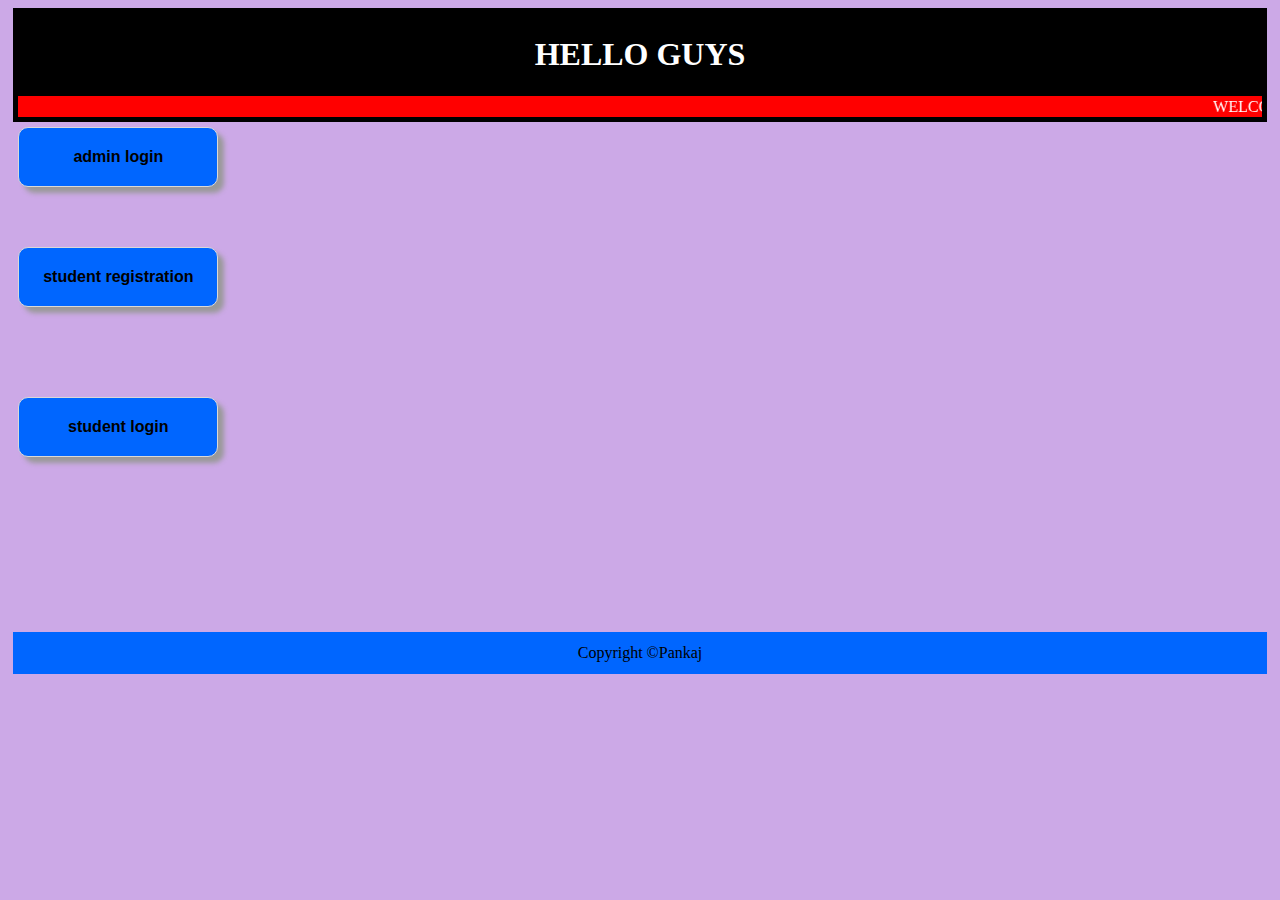
<file: index.html>
<html>
<head>
<style>
p{
	color: red;
	text-align:center;
}
a:link, a:visited 
{
	background-color: #cca9e7;
	color: white;
	padding: 14px 10px;
	text-align: left;	
	text-decoration: none;
	display: inline-block;
}


a:hover, a:active {
	background-color: blue;
  }
  #footer
  {
	  background-color:#0066ff;
	  color:black;
	  clear:both;
	  text-align:center;
	  padding:10px;
  }
  #header 
  {
	  background-color:black;
	  color:white;
	  text-align:center;
	  padding:5px;
  }
  #nav 
  {
	  line-height:30px;
	  background-color:url(back1.jpg);
	  height:500px;
	  width:200px;
	  float:left;
	  padding:5px;
  } 
</style>
<link rel = "STYLESHEET" type ="text/css" href = "hhh.css" />

</head>
<body>

<div id="header">
	<h1>HELLO GUYS</h1>
	<font color="WHITE"><marquee direction="left" style="background:RED">WELCOME IN TO LIBRARY MANAGING SYSTEM</marquee></font>
</div>
<div id = "nav">
<!--	<a href ="login.php">admin login</a><br/>
	<br />
	<br />
	<a href ="student/reg.php">student registration</a><br/>
	<br />
	<br />
	<a href ="student/student_login.php">student login </a><br/>
</div>
-->
<input style="width: 200px; padding: 20px; box-shaddow: 6px 6px 5px; #999999; -webkit-box-shadow: 6px 6px 5px #999999; -moz-box-shadow: 6px 6px 5px #999999; font-weight: bold; background: #0066ff; color: #000000; cursor: pointer; border-radius: 10px; border: 1px solid #D9D9D9; font-size: 100%;" type="button" value="admin login" onclick="window.location.href='login.php'" />
<br />
<br />
<br />
<input style="width: 200px; padding: 20px; box-shaddow: 6px 6px 5px; #999999; -webkit-box-shadow: 6px 6px 5px #999999; -moz-box-shadow: 6px 6px 5px #999999; font-weight: bold; background: #0066ff; color: #000000; cursor: pointer; border-radius: 10px; border: 1px solid #D9D9D9; font-size: 100%;" type="button" value="student registration" onclick="window.location.href='student/reg.php'" />
<br />
<br/>
<br/>
<br/>
<input style="width: 200px; padding: 20px; box-shaddow: 6px 6px 5px; #999999; -webkit-box-shadow: 6px 6px 5px #999999; -moz-box-shadow: 6px 6px 5px #999999; font-weight: bold; background: #0066ff; color: #000000; cursor: pointer; border-radius: 10px; border: 1px solid #D9D9D9; font-size: 100%;" type="button" value="student login" onclick="window.location.href='student/student_login.php'" />

<br/>
<br/>
<br/>
<br/>
</div>
<div id="footer">
	Copyright &#169;Pankaj 
</div>
</body>
</html>
</file>
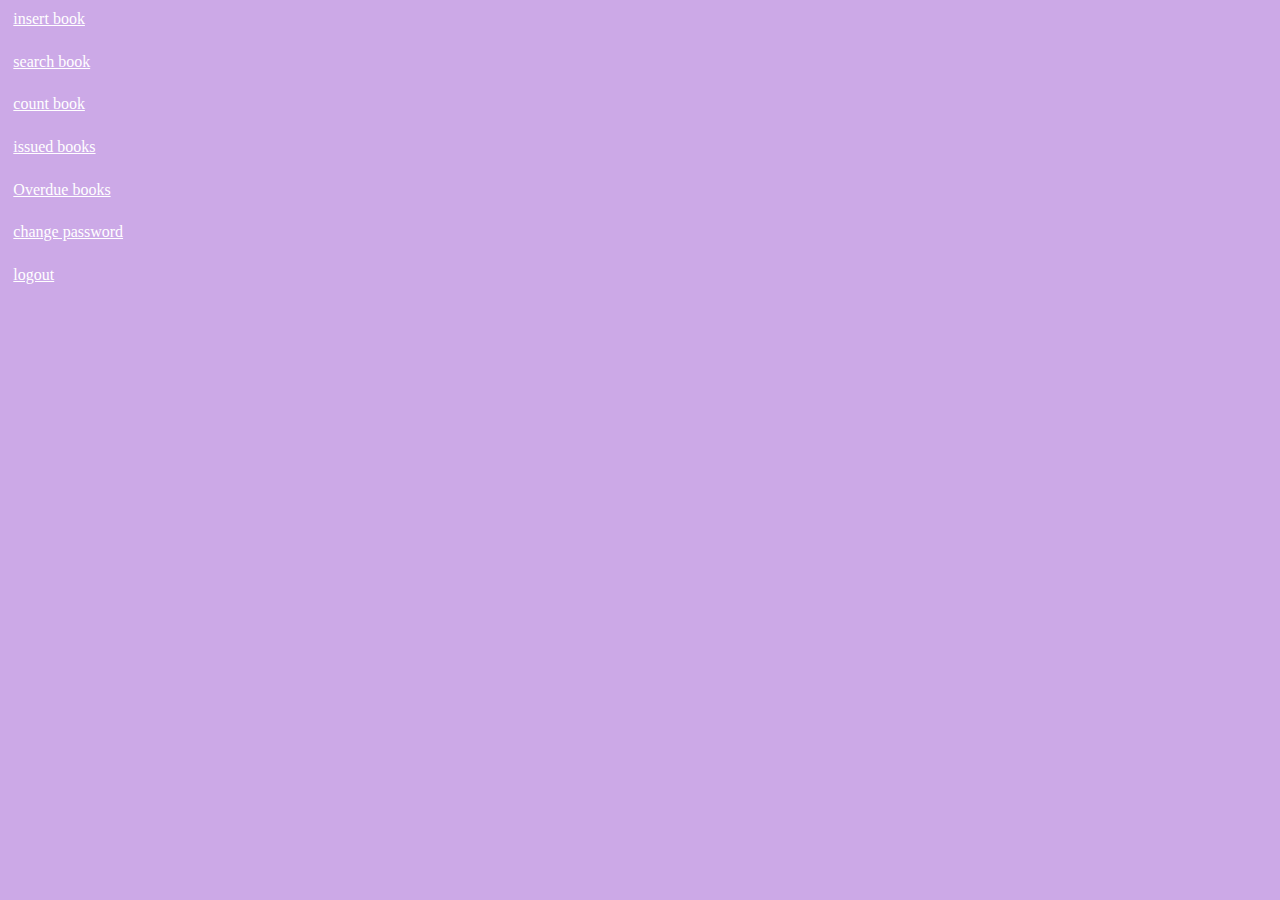
<file: left.html>
<html>
<head>
<link rel = "STYLESHEET" type ="text/css" href = "hhh.css" />
</head>

<body>
<a href ="insert.php" target ="right"> insert book </a><br /><br />
<a href ="search.php" target ="right"> search book </a><br /><br />
<a href ="count.php" target ="right"> count book </a><br /><br />
<a href ="search2.php" target ="right"> issued books </a><br /><br />
<a href ="due.php" target ="right"> Overdue books </a><br /><br />
<a href ="changepwd.php" target ="right"> change password </a><br /><br />
<a href ="logout.php" target ="_top"> logout </a><br /><br />
</body>
</html>
</file>
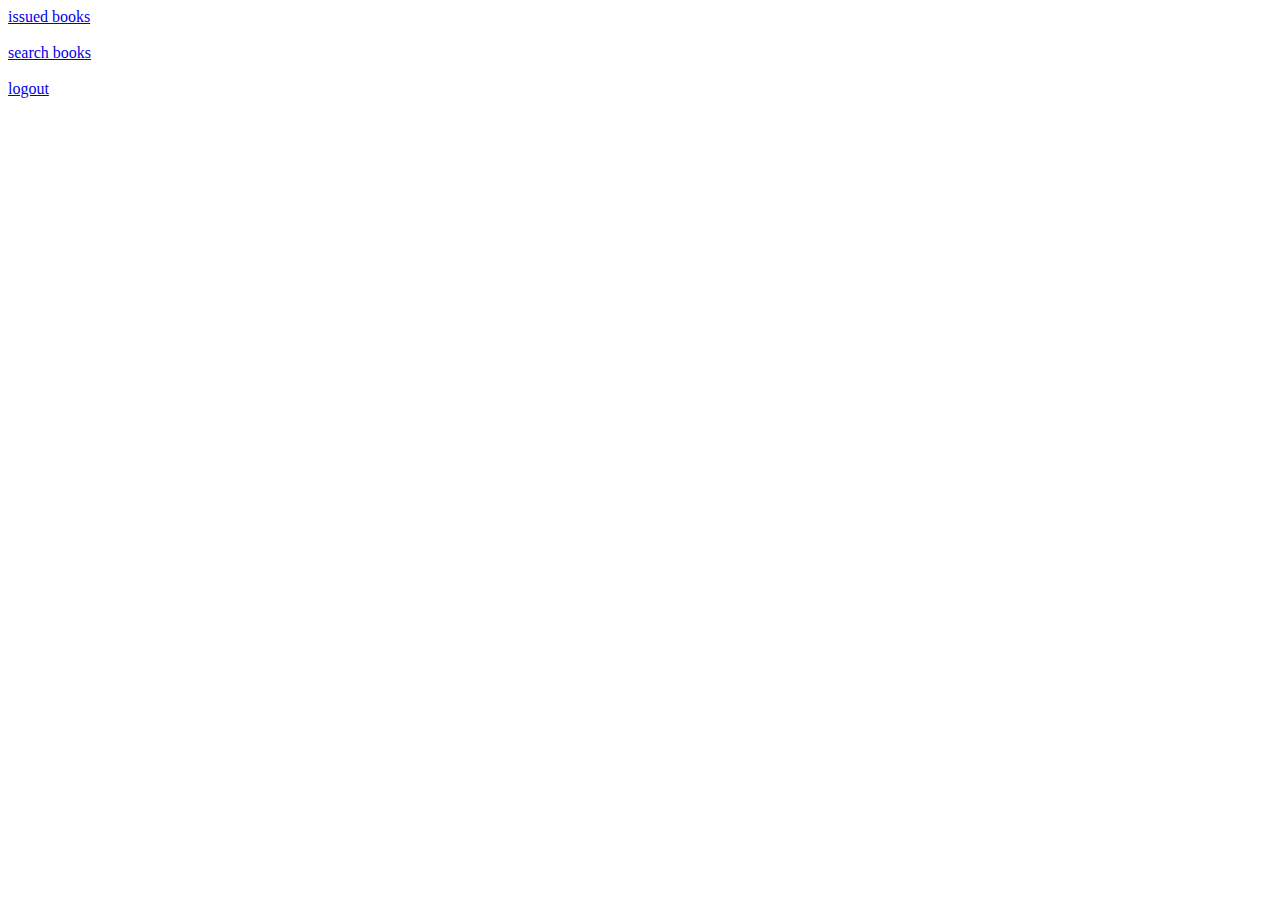
<file: student/left1.html>
<html>
<body>
<a href ="student_issue.php" target ="right1"> issued books </a><br /><br />
<a href ="search.html" target ="right1"> search books </a><br /><br />
<a href ="logout.php" target ="_top"> logout </a><br /><br />
</body>
</html>
</file>
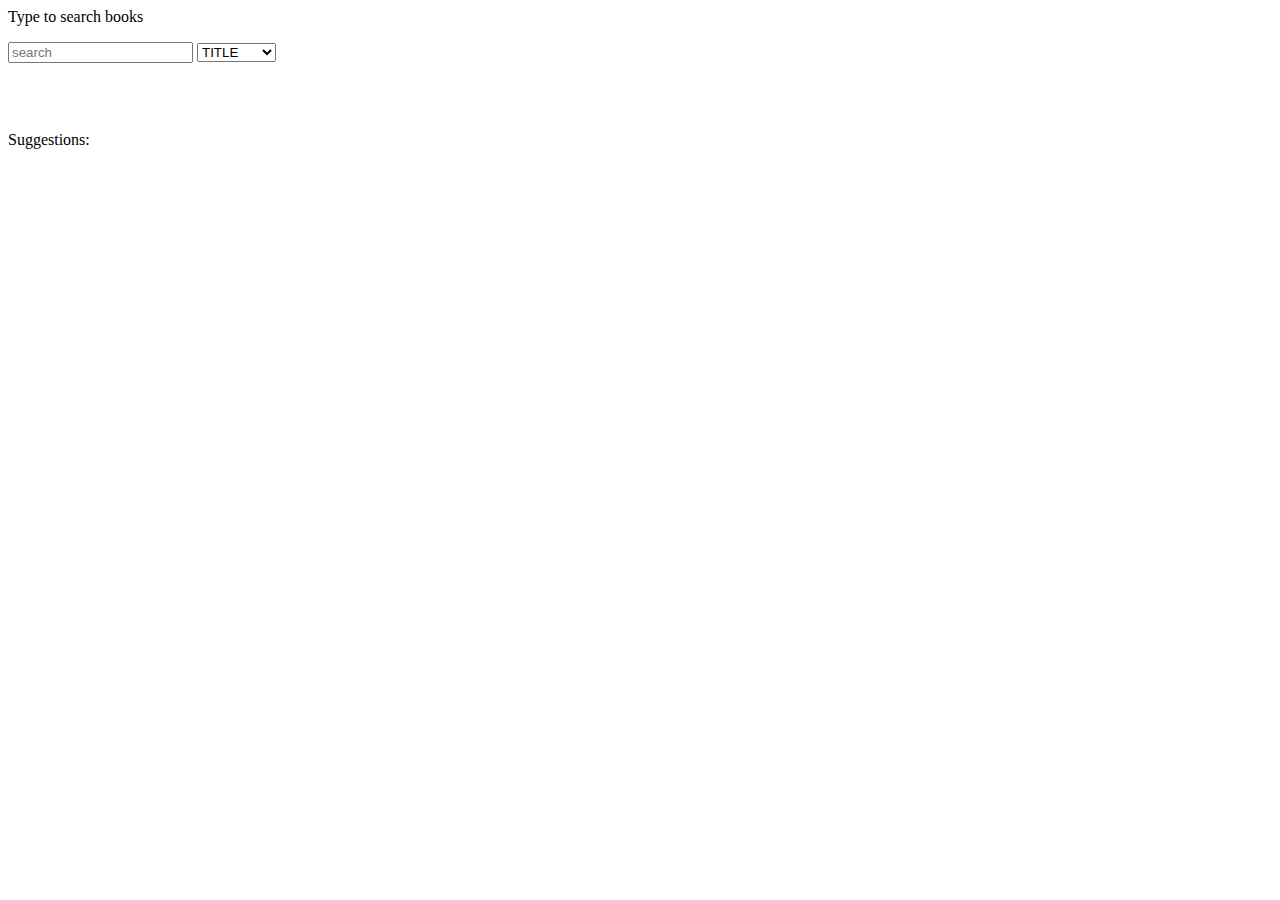
<file: student/search.html>
<html>
<body>
<script>

function eventhandler()
{
	if (this.readyState == 4 && this.status == 200) 
	{
		document.getElementById("txtHint").innerHTML = this.responseText;
	}
}
function showhint(str,str1)
{
	if(str == "")
	{
		document.getElementById("txtHint").innerHTML = "";
		return;
	}
	xmlhttp = new XMLHttpRequest();
	xmlhttp.onreadystatechange = eventhandler;
	xmlhttp.open("GET", "gethint.php?q=" + str + "&c=" + str1, true);
	xmlhttp.send();
}
</script>
<p> Type to search books </p>
<form>
	<input type = "text" name ="search" placeholder ="search" onkeyup="showhint(search.value,category.value)"> 
	<select name = "category" >
		<option selected value = "title">TITLE</option>
		<option value = "author">AUTHOR</option>
	</select>
</form>
<br />
<br />

<p>Suggestions: <span id="txtHint"></span></p>
</body>
</html>
</file>
<file: hhh.css>
body{font-size: 12pt;
	font-family: "Book Antiqua";
   color: black;
   background: #cca9e7;

   line-height: 16pt;
   margin-left: 10pt;
margin-right: 10pt;}
p {margin-left: 24pt;
	margin-right: 24pt;
}
h1{ font:24pt ProseAntique,Lucida Handwriting;
	font-weight: bold;
	line-height:30pt;
}
a{text-decoration:nonee;}
a:link {color:white;}
a:visited {color:red;}
a:active{color:white;}
div.footnote { font-size: 9pt;
	line-height:12pt;
	text-align:center}
</file>
